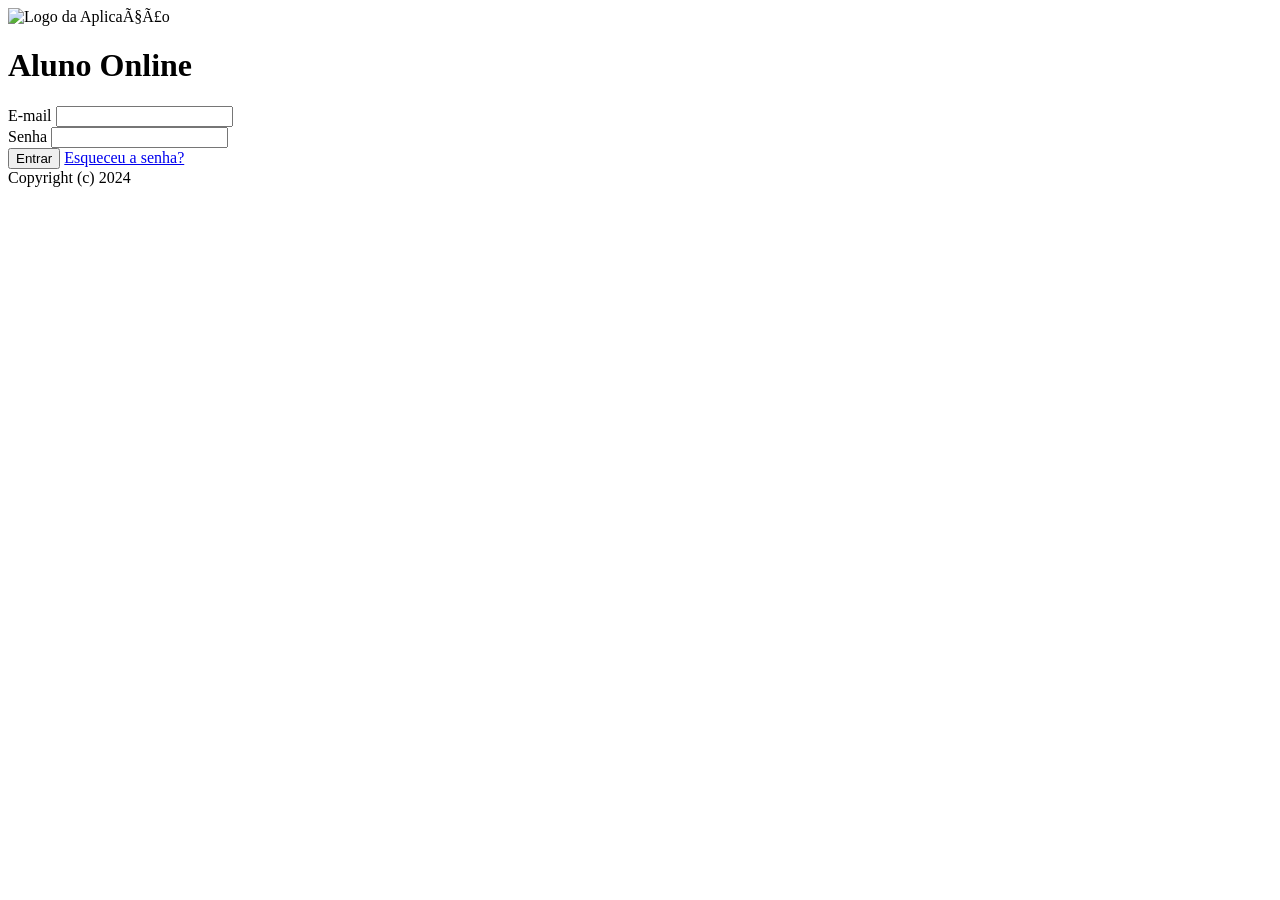
<file: Praticas/pratica01/login.html>
<!DOCTYPE html>
<title name = "Login - Aluno Online">
<html lang="pt-BR">
<head>
    <meta charset="UTF-8">
    <meta name="viewport" content="width=device-width, initial-scale=1.0">
    <title>Document</title>
</head>
<body>
    <main>
        <img stc = ""https://www.svgrepo.com/show/411955/learn.svg" alt="Logo da
        Aplicação" />
        <h1> Aluno Online</h1>
        <form action = "home.html" method = "post">
            <div>
                <label for = "email">E-mail</label>
                <input type = "email" id="email" name="email"/>
            <div>
                <label for = "senha">Senha</label>
                <input type = "password" id = "Senha" name = "senha"/>
            <div>
                <input type ="submit" value = "Entrar"/>
                <a href = "#">Esqueceu a senha?</a>
        </h1>
    <footer>Copyright (c) 2024</footer>
    
</body>
</html>
</file>
